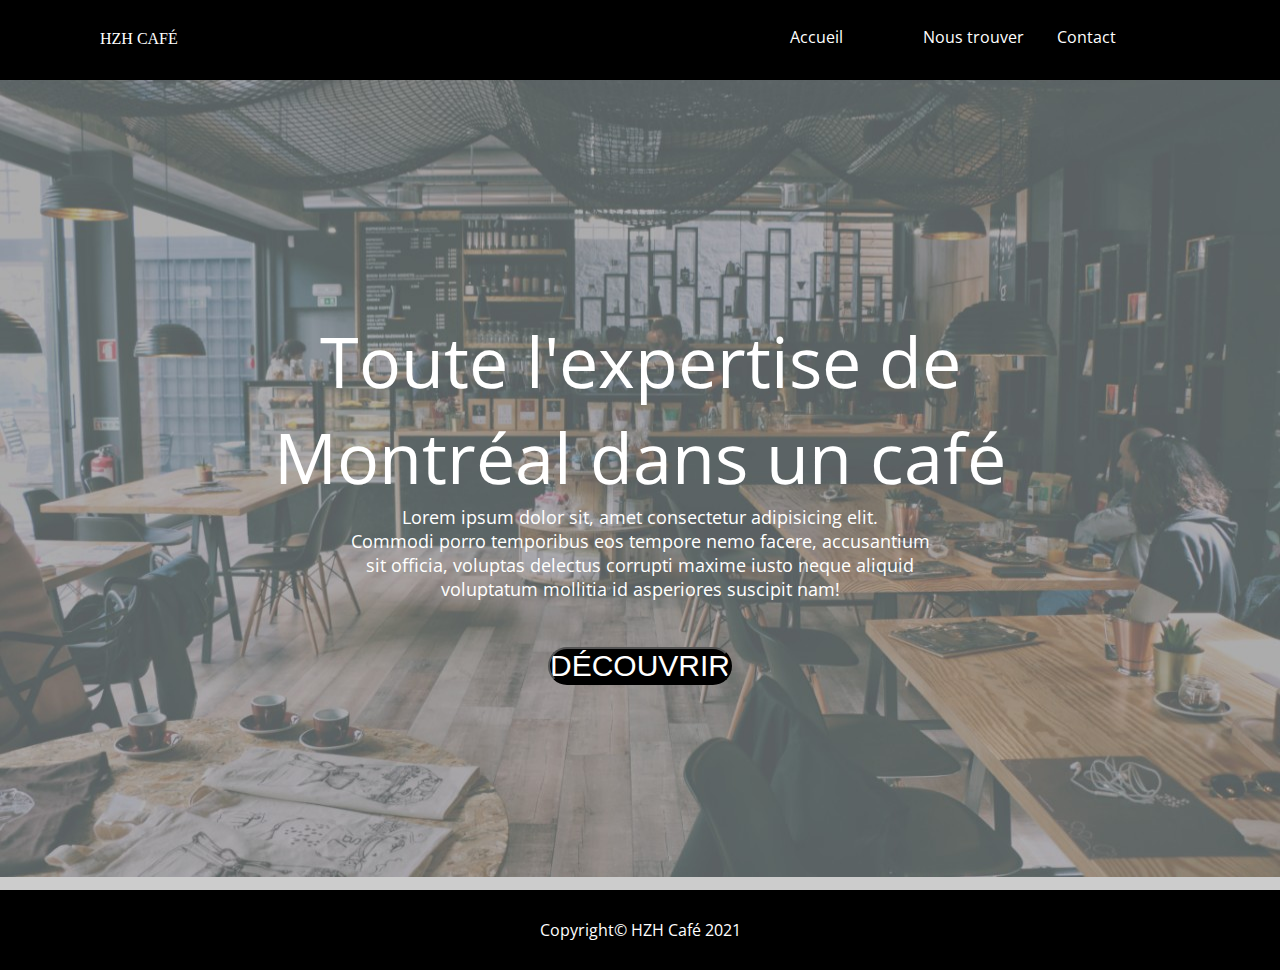
<file: index.html>
<!DOCTYPE html>
<html lang="fr">
<head>
    <meta charset="UTF-8">
    <meta http-equiv="X-UA-Compatible" content="IE=edge">
    <meta name="viewport" content="width=device-width, initial-scale=1.0">
    <title>Index</title>
    <link rel="preconnect" href="https://fonts.googleapis.com">
    <link rel="preconnect" href="https://fonts.gstatic.com" crossorigin>
    <link href="https://fonts.googleapis.com/css2?family=Open+Sans:wght@300;400;700&display=swap" rel="stylesheet">

   <link rel="stylesheet" href="styles.css"> 
</head>
<body>
    
    <nav>
        <div class="topLeft" ><a href="./index.html" target="_self" >HZH CAFÉ</a></div>
        <div class = "topRight">        
            <div><a href="./index.html" target="_self" >Accueil</a></div>
            <div><a href="./location.html" target="_blank">Nous trouver</a></div>
            <div><a href="./contact.html"  target="_blank">Contact</a>
        </div>      
    </nav> <!-- top -->
    
    <div class = "mid">
        <div>Toute l'expertise de </div>
        <div>Montréal dans un café </div>

            <div id ="descp">
                <p>Lorem ipsum dolor sit, amet consectetur adipisicing elit. </p> 
                <p>Commodi porro temporibus eos tempore nemo facere, accusantium </p> 
                <p>sit officia, voluptas delectus corrupti maxime iusto neque aliquid </p> 
                <p>voluptatum mollitia id asperiores suscipit nam! </p>    
               </div>
        <div>
            <form action="./index.html" method="get">
                <input type="submit" id="sumbit" value="DÉCOUVRIR" >
            </form>
        </div>
   </div>
   <!-- body -->
   <div class="bottom" > 
       <div>Copyright© HZH Café 2021 </div> 
    </div><!-- bottom -->
</body>
</html>
</file>
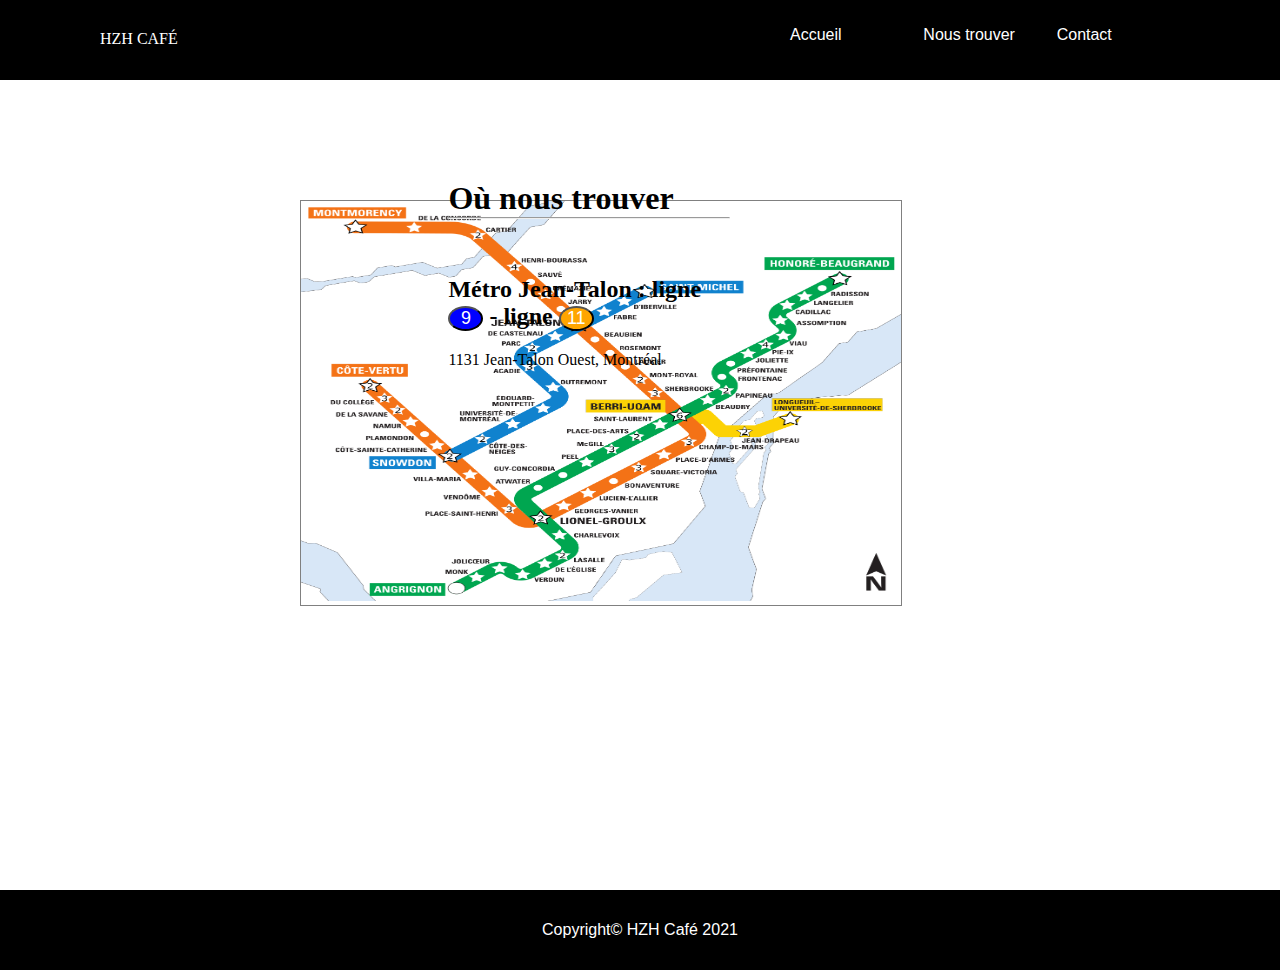
<file: location.html>
<!DOCTYPE html>
<html lang="fr">
<head>
    <meta charset="UTF-8">
    <meta http-equiv="X-UA-Compatible" content="IE=edge">
    <meta name="viewport" content="width=device-width, initial-scale=1.0">
    <title>location</title>
    <link rel="stylesheet" href="styles.css">
</head>
<body>

  <nav>
    <div class="topLeft" ><a href="./index.html" target="_self" >HZH CAFÉ</a></div>
    <div class = "topRight">        
        <div><a href="./index.html" target="_self" >Accueil</a></div>
        <div><a href="./location.html" target="_blank">Nous trouver</a></div>
        <div><a href="./contact.html"  target="_blank">Contact</a>
    </div>      
</nav> <!-- top -->
 
  <div class = "image">
    <img src="images/Montreal_metro_art_map.png" alt="location" width="600px" height="400px">
  </div>
   
  <div class ="image_text" >
    <h1> Où nous trouver <hr><br></h1> 
    <h2>Métro Jean-Talon : ligne <input type="button" value="9" id="btn1">
       - ligne <input type="button" value="11" id="btn2"> </h2>
    <div>1131 Jean-Talon Ouest, Montréal</div> 
  </div>

  <div class="bottom" > 
    <div>Copyright© HZH Café 2021 </div> 
 </div><!-- bottom  xcomment-->
  

    

</body>
</html>
</file>
<file: styles.css>
/*RESET */

a{
      text-decoration: none;      
}


a:link {
      color: white;
    }
    
a:visited {
      color: red;
    }
 

* {
      margin: 0;
      padding: 0;
      box-sizing: border-box;
}

/* Général */
h1, h2, h3 {
      margin-bottom: 20px;     
}

nav {
      width:100%;
      height: 80px;
      color: white; 
      background-color: black;
}

.topLeft { 
      position: absolute;
      left: 100px;
      width: 400px;      
      display: flex;
      align-items: center;    
      margin-top: 30px;      
}

.topLeft > div {      
      width: 200px;      
      font-family: "open Sans", sans-serif;
      font-size: Regular 400;
}

.topRight {
      position: absolute;
      right: 100px;
      width: 400px;
      display: flex;
      justify-content: right;
      align-items: center;
      margin-top: 1em;      
    }

.topRight > div {
      width: 150px;
      font-family: "open Sans", sans-serif;      
      font-size: Light 300; 
      padding:10px;      
}

.center{            
      width: 50%;
      font-size:20px;      
      color: white;      
      margin: auto;
      margin-top: 20px;
      text-align: center;
}

.mid{
      width:100%;
      height: 850px;;
      display: flex;
      flex-direction: column;
      justify-content: center;
      align-items: center;
      background-image: url(images/cafe1.jpg);
      background-repeat:no-repeat;
	background-position:center center;
	background-attachment:fixed;
	background-color:#cccccc;         
}

.mid > div {     
      color: white;
      font-family: "open Sans", sans-serif;      
      font-size: 70px;/*Bold 700;  */         
}

.bottom{
      position: absolute;
      top: 890px;
      width:100%;
      height: 80px;     
      background-color: black;
      display: flex;
      justify-content: center;
      align-items: center;
}

.bottom > div { 
      color: white;
      font-family: "open Sans", sans-serif;      
      font-size: Light 300;       
}

.image{
      position: absolute;
      top: 200px;
      left:300px;      
      border: 1px solid gray;       
}
.image_text{  
      position: relative;
      left: -550px;
      top: 100px;   
      width: 22%;            
      float:right;        
} 

.contact{  
      width:100%;
      height: 850px;;
      display: flex;
      flex-direction: column;
      justify-content: center;
      align-items: center;
      background-image: url(images/cafe3.jpg);
      background-repeat:no-repeat;
	background-position:center center;
	background-attachment:fixed;
	background-color:#cccccc;
}

.contact > div{
           
      width: 450px;      
      font-family: "open Sans", sans-serif;      
      font-size: 24px; 
      color: white;
}

input, textarea{
      font-size: 30px;
}

input[type="email"]:valid {
      background-color: #ddffdd;
    }
  
:focus {
      background: lightblue;
}

input[type=submit]{
      color: white;
      background-color: black;
      cursor: pointer;
      border-radius: 24px;
}

#btn1{
      width: 35px;
      color: white;
      background-color:blue;
      font-size: 18px;
      border-radius: 50%
}

#btn2{
      width: 35px;
      color: white;
      background-color: orange;
      font-size: 18px;
      border-radius: 50%
}

#descp{
      display: flex;
      flex-direction: column;
      justify-content: center;
      align-items: center;
      font-size: 18px;
}

#submit{
      width: 160px;
      color: black;
      background-color: white;
      font-size: 14px;
      font-weight: bold;
      border-radius: 14px;
}
</file>
